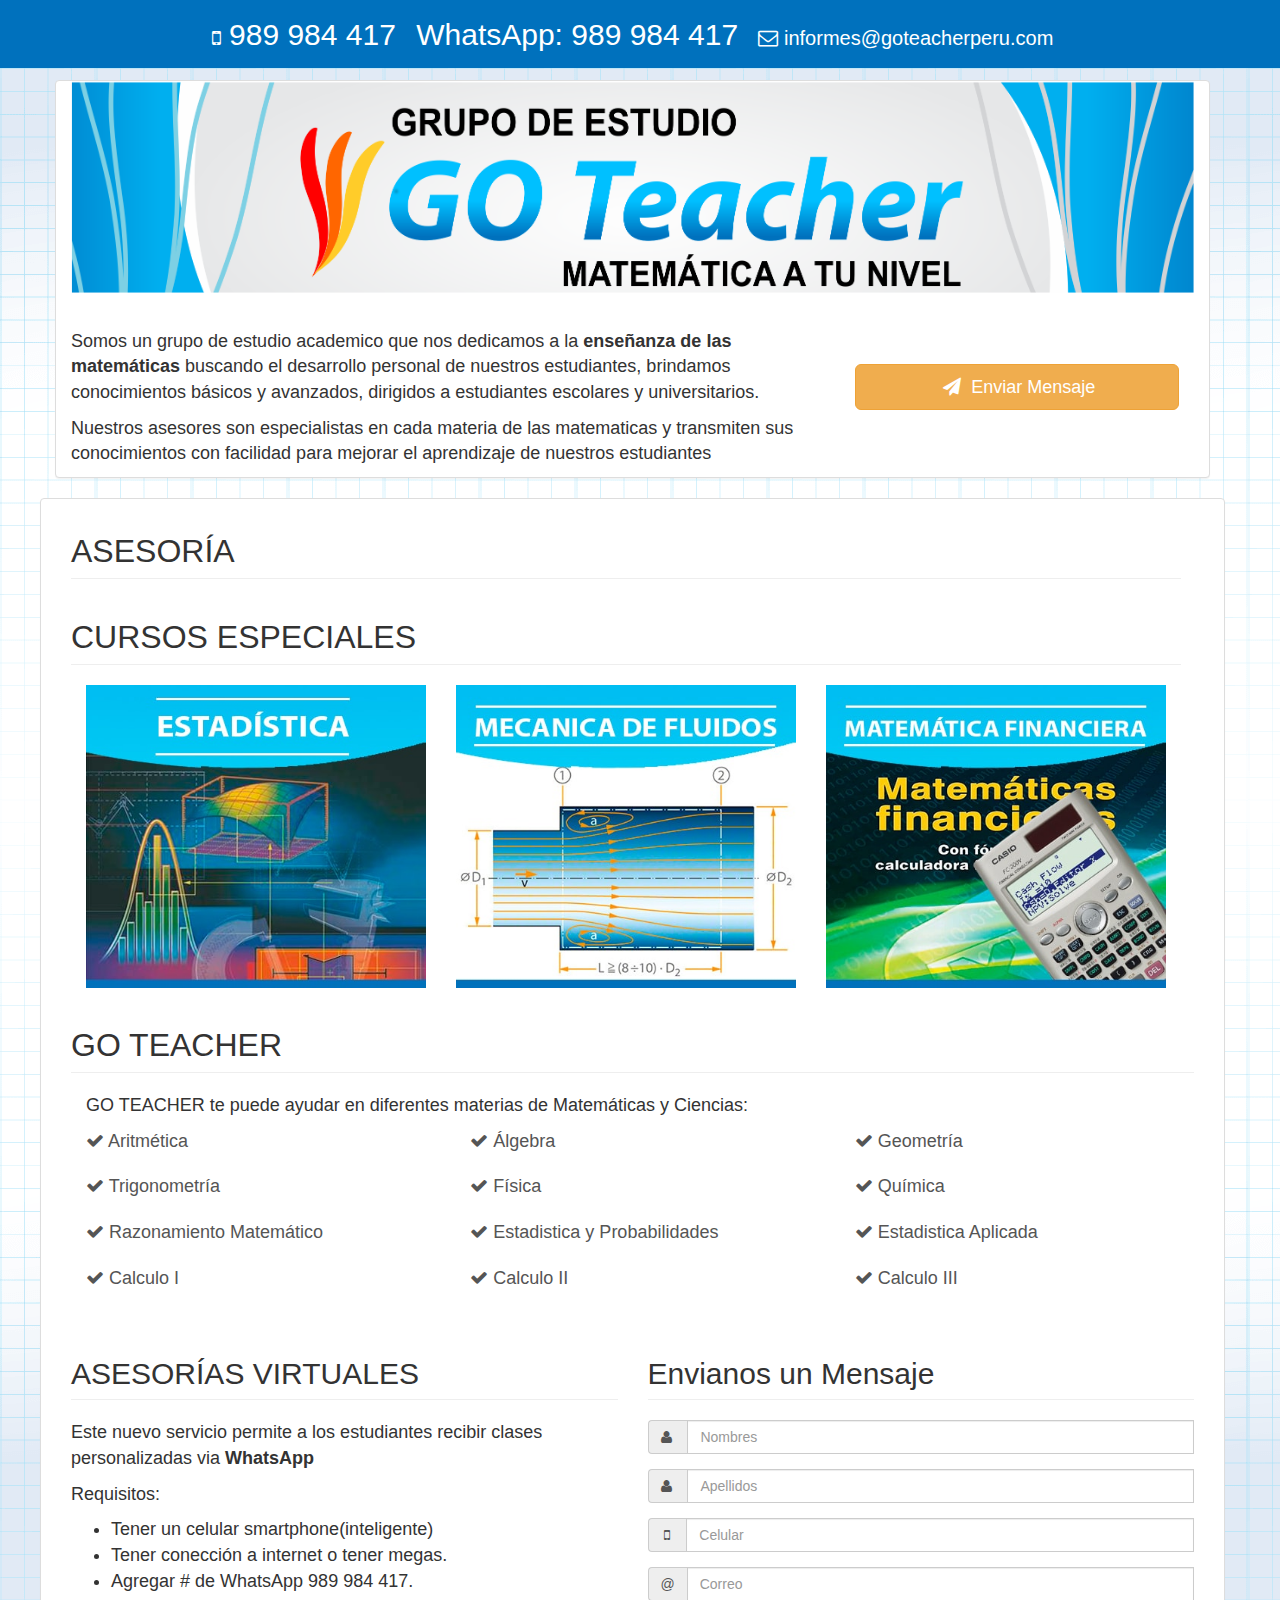
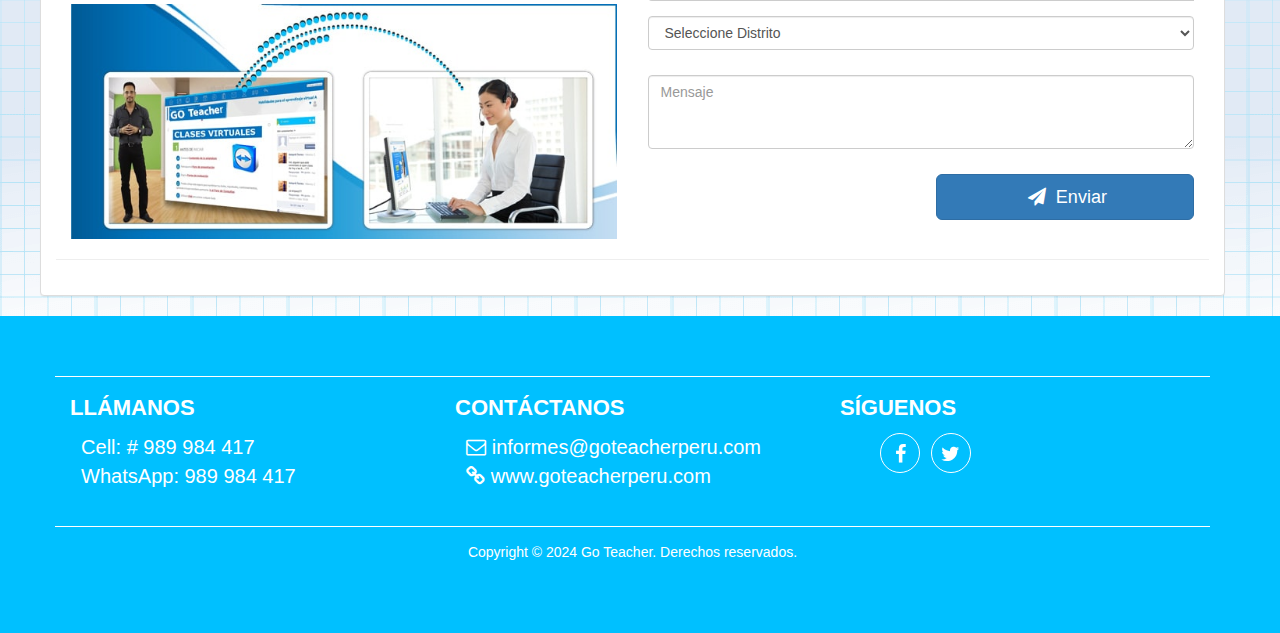
<file: index.html>
<!DOCTYPE html>
<html lang="en">

    <head itemscope itemtype="http://schema.org/WebSite">
        <meta charset="utf-8">
        <meta http-equiv="Content-Type" content="text/html; charset=shift_jis">
        <link rel="canonical" href="https://www.goteacherperu.com/" itemprop="url">
          <!--Mobile Stuff-->
          <meta name="google-site-verification" content="EFqy1tkRxxQ1tlJauSbT-pnIvdZtGid_TBf0aeMC5UY" />
          <meta name="viewport" content="width=device-width, initial-scale=1">
          <meta name="apple-mobile-web-app-capable" content="yes">
          <link rel="apple-touch-icon" href="utilitarios/img/icon_social/mysite-icon-ipad.jpg">
          <link rel="apple-touch-icon" sizes="76x76" href="utilitarios/img/icon_social/mysite-icon-ipad.jpg">
          <link rel="apple-touch-icon" sizes="120x120" href="utilitarios/img/icon_social/mysite-icon-iphone-retina.jpg">
          <link rel="apple-touch-icon" sizes="152x152" href="utilitarios/img/icon_social/mysite-icon-ipad-retina.jpg">
          <!--Twitter-->
          <meta name="twitter:card" content="mypicture">
          <meta name="twitter:site" content="@MyTwitter">
          <meta name="twitter:title" content="goteacherperu">
          <meta name="twitter:description" content="Resolvemos tus problemas">
          <meta name="twitter:image" content="utilitarios/img/icon_social/linktoapicture.jpg">
          <!--Facebook-->
          <meta property="og:image" content="utilitarios/img/icon_social/linktoapicture.jpg" itemprop="thumbnailUrl">
          <meta property="og:title" content="goteacherperu">
          <meta property="og:url" content="https://goteacherperu.com/">
          <meta property="og:site_name" content="MyFacebook">


        <meta http-equiv="X-UA-Compatible" content="IE=edge">
        <!--Favicon-->        
        <link rel="apple-touch-icon" sizes="57x57" href="utilitarios/img/favicon/apple-icon-57x57.png">
        <link rel="apple-touch-icon" sizes="60x60" href="utilitarios/img/favicon/apple-icon-60x60.png">
        <link rel="apple-touch-icon" sizes="72x72" href="utilitarios/img/favicon/apple-icon-72x72.png">
        <link rel="apple-touch-icon" sizes="76x76" href="utilitarios/img/favicon/apple-icon-76x76.png">
        <link rel="apple-touch-icon" sizes="114x114" href="utilitarios/img/favicon/apple-icon-114x114.png">
        <link rel="apple-touch-icon" sizes="120x120" href="utilitarios/img/favicon/apple-icon-120x120.png">
        <link rel="apple-touch-icon" sizes="144x144" href="utilitarios/img/favicon/apple-icon-144x144.png">
        <link rel="apple-touch-icon" sizes="152x152" href="utilitarios/img/favicon/apple-icon-152x152.png">
        <link rel="apple-touch-icon" sizes="180x180" href="utilitarios/img/favicon/apple-icon-180x180.png">
        <link rel="icon" type="image/png" sizes="192x192"  href="utilitarios/img/favicon/android-icon-192x192.png">
        <link rel="icon" type="image/png" sizes="32x32" href="utilitarios/img/favicon/favicon-32x32.png">
        <link rel="icon" type="image/png" sizes="96x96" href="utilitarios/img/favicon/favicon-96x96.png">
        <link rel="icon" type="image/png" sizes="16x16" href="utilitarios/img/favicon/favicon-16x16.png">
        <link rel="manifest" href="utilitarios/img/favicon/manifest.json">
        <meta name="msapplication-TileColor" content="#ffffff">
        <meta name="msapplication-TileImage" content="utilitarios/img/favicon/ms-icon-144x144.png">
        <meta name="theme-color" content="#ffffff">
        <link rel="shortcut icon" href="utilitarios/img/favicon/favicon.ico" />

        <!--Google, Bing, Yahoo Robots-->
        <title>GRUPO DE ESTUDIO GO TEACHER particulares de estadística DESCRIPTIVA e INFERENCIAL-CALCULO, I, II, III</title>
        <meta name="description" content="Clases particulares de matemática y estadística a domicilio,desde un nivel pre universitario y universitario, tambien se raliza resolucion de tareas">
        <meta name="keywords" content="Profesor de matemática, profesor de estadística, profesor de calculo, profesor pre universitario, profesor universitario, academia para universitarios, asesoría para universitarios, profesor para escolares">

        <!-- MY ESTILO CSS -->
        <link href="utilitarios/css/estilo.css" rel="stylesheet">

        <!-- Custom CSS -->
        <link href="utilitarios/css/modern-business.css" rel="stylesheet">
                            <link href="utilitarios/css/half-slider.css" rel="stylesheet">
                    <link href="utilitarios/css/estilo_caja.css" rel="stylesheet">
                    
        <!-- Bootstrap Core CSS -->
        <link href="utilitarios/css/bootstrap.css" rel="stylesheet">

        <!-- Custom Fonts -->
        <link href="utilitarios/css/font-awesome/css/font-awesome.min.css" rel="stylesheet" type="text/css">

        <!-- HTML5 Shim and Respond.js IE8 support of HTML5 elements and media queries -->
        <!-- WARNING: Respond.js doesnt work if you view the page via file: -->
        <!--[if lt IE 9]>
            <script src="https://oss.maxcdn.com/libs/html5shiv/3.7.0/html5shiv.js"></script>
            <script src="https://oss.maxcdn.com/libs/respond.js/1.4.2/respond.min.js"></script>
        <![endif]-->

        <!-- jQuery -->
        <script src="utilitarios/js/jquery2.1.3.min.js"></script>
        <script>
            

        var baseurl = '';

        </script>

        <!-- Bootstrap Core JavaScript -->
        <script src="utilitarios/js/bootstrap.min.js"></script>
                            <script src="utilitarios/js/jquery.validate.min.js"></script>
                    <script src="utilitarios/js/js_informes.js"></script>
                    
        <!-- Etiqueta global de sitio (gtag.js) de Google Analytics -->
        <script async src="https://www.googletagmanager.com/gtag/js?id=GA_TRACKING_ID"></script>
        <script>
          window.dataLayer = window.dataLayer || [];
          function gtag(){dataLayer.push(arguments);}
          gtag('js', new Date());

          gtag('config', 'GA_TRACKING_ID');
        </script>
    </head>

    <body id="classbody" class="classbody"  background="utilitarios/img/fondo/bg.png"  >    <!-- Navigation -->
<nav class="navbar navbar-inverse navbar-fixed-top" role="navigation">
<div class="navbar-inicio">
    <div class="container cambiocontainer">
        <!-- Brand and toggle get grouped for better mobile display -->
        <div class="navbar-header idnavbar" id="idnavbar">            
            <!-- INFORMACION GOTEACHER>
            <button style="margin-top: 20px !important" type="button" class="navbar-toggle noclick" data-toggle="collapse" data-target="#bs-example-navbar-collapse-1">
                <span class="sr-only">Toggle navigation</span>
                <span class="icon-bar"></span>
                <span class="icon-bar"></span>
                <span class="icon-bar"></span>
            </button -->
            <a class="navbar-brand" href="">

                
            </a>

                
        </div>
        <!-- Collect the nav links, forms, and other content for toggling -->
        <div class="collapse navbar-collapse" id="bs-example-navbar-collapse-1">
            <div class="top__right col-md-12 col-sm-12 txt-center">
                <p class="text-center">
                    <span><i class="fa fa-mobile-phone fa-1x"></i> 989 984 417  </span>
                    <span>WhatsApp: 989 984 417 </span>
                    <span><i class="fa fa-envelope-o"><a href="Informes" class="infotxt"> informes@goteacherperu.com</a></i></span>
                </p>
            </div>
            <br/>
          
        </div>
        <!-- /.navbar-collapse -->
    </div>
    <!-- /.container -->
    </div>
</nav><!-- Page Content -->
<div class="container" style="margin-top:80px; ">
    <div class="panel panel-default">
        <div class="row">
            <div class="col-md-12 col-sm-12 col-xs-12">
                <div class="col-md-12 col-sm-12 col-xs-12">
                    <img class="img-responsive" src="utilitarios/img/banner/logos.png" alt="GO Teacher">
                </div>
            </div>
            <div class="row"><div class="col-md-12 col-sm-12 col-xs-12"><p>&nbsp;</p></div></div>
            <div class="col-md-12 col-sm-12 col-xs-12">
                <div class="col-md-8 col-sm-8 col-xs-12">
                    <p class="text-justifi">Somos un grupo de estudio academico que nos dedicamos a la <b>enseñanza de las matemáticas</b> buscando el desarrollo personal de nuestros estudiantes, brindamos conocimientos básicos y avanzados, dirigidos a estudiantes escolares y universitarios.</p>
                    <p class="text-justifi">Nuestros asesores son especialistas en cada materia de las matematicas y transmiten sus conocimientos con facilidad para mejorar el aprendizaje de nuestros estudiantes</p>
                </div>
                <div class="col-md-4 col-sm-4 col-xs-12">
                    <div class="row"><p>&nbsp;</p></div>
                    <div class="col-md-12 col-sm-12 col-xs-12">
                        <a href="#enviarmsn" type="button" class="btn btn-warning btn-lg center-block btn-block enviarmsn">&nbsp;<i class="fa fa-send"></i>&nbsp;&nbsp;Enviar Mensaje</a>
                    </div>
                </div>                
            </div>
        </div>      
    </div>
</div>


<div class="container" style="">

    <div class="row">        
        <!-- /.panel -->
        
        <div class="panel panel-default">
            <!-- /.panel-heading -->
            <div class="panel-body">
            <!-- Marketing Icons Section -->
                <div class="row portfolio-items" style="">
                    <div class="col-md-12 col-sm-12 col-xs-12">
                        <div class="col-md-12 col-sm-12 col-xs-12">
                            <h1 class="page-header sansserif">ASESOR&IacuteA</h1>
                        </div>
                        <div class="col-xs-12" style="">
                                                </div>
                    </div>
                </div>
                <!-- /.row -->

                <!-- Marketing Icons Section -->
                <div class="row portfolio-items" style="">
                    <div class="col-md-12 col-sm-12 col-xs-12">
                        <div class="col-md-12 col-sm-12 col-xs-12">
                            <h1 class="page-header sansserif">CURSOS ESPECIALES</h1>
                        </div>
                        <div class="col-md-12 col-sm-12 col-xs-12" style="">
                            <div class="col-md-4 col-sm-4 col-xs-12" style="padding-bottom: 20px; ">
                                <img src="utilitarios/img/caja/estadistica.jpg" class="img-responsive center-block" title="ASESORIA ESTADISTICA"/>            
                            </div>

                            <div class="col-md-4 col-sm-4 col-xs-12" style="padding-bottom: 20px; ">
                                <img src="utilitarios/img/caja/mecanica_de_fluidos.jpg" class="img-responsive center-block" title="ASESORIA MECANICA DE FLUIDOS"/>            
                            </div>

                            <div class="col-md-4 col-sm-4 col-xs-12" style="padding-bottom: 20px; ">
                                <img src="utilitarios/img/caja/matematica_finaciera.jpg" class="img-responsive center-block" title="ASESORIA MATEMATICA FINANCIERA"/>            
                            </div>
                        </div>
                    </div>
                </div>
                <!-- /.row -->

                <!-- Marketing Icons Section -->
                <div class="row">
                    <div class="col-md-12 col-sm-12 col-xs-12">
                        <div class="col-md-12 col-sm-12 col-xs-12">
                            <h1 class="page-header sansserif">GO TEACHER</h1>
                        </div>
                        <div class="col-md-12 col-sm-12 col-xs-12">
                            <div class="col-md-12 col-sm-12 col-xs-12">
                                GO TEACHER  te puede ayudar en diferentes materias de Matem&aacuteticas y Ciencias:
                            </div>            
                        </div>
                    </div>
                </div>


                <div class="row">
                    <div class="col-md-12 col-sm-12 col-xs-12">
                        <div class="col-md-4">
                            <a href="javascript:void(0);" class="list-group-item" style="border: none !important;">
                                <span class="fa fa-check"></span> Aritm&eacutetica</a>
                        </div>

                        <div class="col-md-4">
                            <a href="javascript:void(0);" class="list-group-item" style="border: none !important;">
                                <span class="fa fa-check"></span> &Aacutelgebra
                            </a>
                        </div>

                        <div class="col-md-4">
                            <a href="javascript:void(0);" class="list-group-item" style="border: none !important;">
                                <span class="fa fa-check"></span> Geometr&iacutea
                            </a>
                        </div>

                        <div class="col-md-4">
                            <a href="javascript:void(0);" class="list-group-item" style="border: none !important;">
                                <span class="fa fa-check"></span> Trigonometr&iacutea
                            </a>
                        </div>

                        <div class="col-md-4">
                            <a href="javascript:void(0);" class="list-group-item" style="border: none !important;">
                                <span class="fa fa-check"></span> F&iacutesica
                            </a>
                        </div>

                        <div class="col-md-4">
                            <a href="javascript:void(0);" class="list-group-item" style="border: none !important;">
                                <span class="fa fa-check"></span> Qu&iacutemica
                            </a>
                        </div>

                        <div class="col-md-4">
                            <a href="javascript:void(0);" class="list-group-item" style="border: none !important;">
                                <span class="fa fa-check"></span> Razonamiento Matem&aacutetico
                            </a>
                        </div>

                        <div class="col-md-4">
                            <a href="javascript:void(0);" class="list-group-item" style="border: none !important;">
                                <span class="fa fa-check"></span> Estadistica y Probabilidades
                            </a>
                        </div>

                        <div class="col-md-4">
                            <a href="javascript:void(0);" class="list-group-item" style="border: none !important;">
                                <span class="fa fa-check"></span> Estadistica Aplicada
                            </a>
                        </div>

                        <div class="col-md-4">
                            <a href="javascript:void(0);" class="list-group-item" style="border: none !important;">
                                <span class="fa fa-check"></span> Calculo I
                            </a>
                        </div>

                        <div class="col-md-4">
                            <a href="javascript:void(0);" class="list-group-item" style="border: none !important;">
                                <span class="fa fa-check"></span> Calculo II
                            </a>
                        </div>

                        <div class="col-md-4">
                            <a href="javascript:void(0);" class="list-group-item" style="border: none !important;">
                                <span class="fa fa-check"></span> Calculo III
                            </a>
                        </div>
                    </div>
                </div>
                <!-- /.row -->
                <div class="row"><p>&nbsp;</p></div>
                <!-- Features Section -->
                <div class="row">
                    <div class="col-md-12 col-sm-12 col-xs-12">
                    	<div class="col-md-6 col-sm-6 col-xs-12">
                            <h2 class="page-header sansserif">ASESOR&IacuteAS VIRTUALES</h2>
                            <p class="text-justifi">Este nuevo servicio permite a los estudiantes recibir clases personalizadas via <b>WhatsApp</b> </p>
                            <p>Requisitos:</p>            

                            <ul>
                                <li>Tener un celular smartphone(inteligente) </li>
                                <li>Tener conecci&oacuten a internet o tener megas.</li>
                                <li>Agregar # de WhatsApp 989 984 417.</li>
                            </ul>
                            <img class="img-responsive" src="utilitarios/img/banner/asesoriavirtual.jpg" alt="">
                        </div> 
                        <div class="col-md-6 col-sm-6 col-xs-12" name="enviarmsn" id="enviarmsn">
                            <h2 class="page-header sansserif">Envianos un Mensaje</h2>
                            <form class="form-horizontal" role="form" name="enviarMensaje" id="formInformes" novalidate="novalidate">
                                <div class="form-group">
                                    <div class="col-sm-12">
                                        <div class="input-group">
                                            <span class="input-group-addon"><i class="fa fa-user"></i>&nbsp;</span>
                                            <input type="text" class="form-control" name="inputNombres" id="inputNombres" placeholder="Nombres" aria-describedby="inputGroupSuccess2Status" required="" data-validation-required-message="Ingrese su Nombre." aria-required="true">
                                            <p class="help-block"></p>
                                        </div>
                                    </div>
                                </div>

                                <div class="form-group">
                                    <div class="col-sm-12">
                                        <div class="input-group">
                                            <span class="input-group-addon"><i class="fa fa-user"></i>&nbsp;</span>
                                            <input type="text" class="form-control" name="inputApellidos" id="inputApellidos" placeholder="Apellidos" aria-describedby="inputGroupSuccess2Status" required="" data-validation-required-message="Ingrese sus Apellidos." aria-required="true">
                                            <p class="help-block"></p>
                                        </div>
                                    </div>
                                </div>

                                <div class="form-group">
                                    <div class="col-sm-12">
                                        <div class="input-group">
                                            <span class="input-group-addon">&nbsp;<i class="fa fa-mobile-phone"></i>&nbsp;</span>
                                            <input type="text" class="form-control" name="inputCelular" id="inputCelular" placeholder="Celular" aria-describedby="inputGroupSuccess2Status">
                                            <p class="help-block"></p>
                                        </div>
                                    </div>
                                </div>

                                <div class="form-group">
                                    <div class="col-sm-12">
                                        <div class="input-group">
                                            <span class="input-group-addon">@</span>
                                            <input type="text" class="form-control" name="inputCorreo" id="inputCorreo" placeholder="Correo" aria-describedby="inputGroupSuccess2Status">
                                            <p class="help-block"></p>
                                        </div>
                                    </div>
                                </div>

                                <div class="form-group">
                                    <div class="col-sm-12">
                                      <select class="form-control" id="inputDistrito" name="inputDistrito">
                                          <option value="">Seleccione Distrito</option>
                                            <option value="1714">LA MOLINA</option>
                                            <option value="1719">MIRAFLORES</option>
                                            <option value="1744">SAN BORJA</option>
                                            <option value="2360">SURCO</option>
                                            <option value="1651">CHORRILLOS</option>
                                            <option value="1746">LOS OLIVOS</option>
                                            <option value="1738">INDEPENDENCIA</option>
                                            <option value="1646">ATE</option>
                                            <option value="1731">SAN MIGUEL</option>
                                            <option value="2363">OTROS</option>
                                          </select>
                                        <p class="help-block"></p>
                                    </div>
                                </div>

                                <div class="form-group">
                                    <div class="col-sm-12">
                                        <textarea class="form-control" rows="3" id="textareaMensaje" placeholder="Mensaje" name="textareaMensaje"></textarea>
                                        <p class="help-block"></p>
                                    </div>
                                </div>

                                <div class="form-group">
                                    <div class="col-sm-offset-6 col-sm-6">
                                      <button type="submit" class="btn btn-primary btn-lg center-block btn-block">&nbsp;<i class="fa fa-send"></i>&nbsp;&nbsp;Enviar</button>
                                    </div>
                                </div>
                            </form>
                    
                        </div>                  
                    </div>
                </div>
                <!-- /.row -->

                <hr>

           
            </div>
            <!-- /.panel-body -->
        </div>
        <!-- /.panel -->
    </div>
    <!-- /.row -->
</div>
<!-- /.container -->

<!-- Modal -->
<div class="modal fade" id="videoModal" tabindex="-1" role="dialog" aria-labelledby="videoModal" aria-hidden="true">
    <div class="modal-dialog">
        <div class="modal-content">
            <div class="modal-body">
                <button type="button" class="close" data-dismiss="modal" aria-hidden="true">&times;</button>
                <div>
                    <iframe width="100%" height="350" src=""></iframe>
                </div>
            </div>
        </div>
    </div>
</div>
<!-- /.modal -->

<!-- Script to Activate the Carousel -->
<script>
    $('.carousel').carousel({
        interval: 3000 //changes the speed
    });

    //FUNCTION TO GET AND AUTO PLAY YOUTUBE VIDEO FROM DATATAG
    function autoPlayYouTubeModal() {
        var trigger = $("body").find('[data-toggle="modal"]');
        trigger.click(function () {
            var theModal = $(this).data("target"),
                    videoSRC = $(this).attr("data-theVideo"),
                    videoSRCauto = videoSRC + "?autoplay=1";
            $(theModal + ' iframe').attr('src', videoSRCauto);
            $(theModal + ' button.close').click(function () {
                $(theModal + ' iframe').attr('src', videoSRC);
            });
        });
    }
    $(document).ready(function () {
        autoPlayYouTubeModal();        
    });
</script><!-- Footer -->
<footer class="footer-wrapper mt-50" style="margin:0 !important;">
    <div class="container">
        <div class="row">
            <div class="col-md-12">
            <div class="footer-bottom">
            <div class="col-md-4">
                <div class="row">
                    <div class="footer-contact col-xs-12"><p class="tam_letra"><b>LL&AacuteMANOS</b></p></div>
                </div>
                <div class="row">
                    <div class="footer-contact col-xs-11">&nbsp;&nbsp;Cell: <span> # 989 984 417  </span></div>
                </div>
                <div class="row">
                    <div class="footer-contact col-xs-11">&nbsp;&nbsp;WhatsApp: <span> 989 984 417  </span></div>
                </div>
            </div>

            <div class="col-md-4">
                <div class="row">
                    <div class="footer-contact col-md-12"><p class="tam_letra"><b>CONT&AacuteCTANOS</b></p></div>
                </div>
				<div class="row">
                    <div class="footer-contact col-xs-11">&nbsp;&nbsp;<i class="fa fa-envelope-o fa-1x"></i> <a href="Informes" style="text-decoration:none;font-family: 'Helvetica Neue',Helvetica,Arial,sans-serif !important; color:#fff;">informes@goteacherperu.com</a></div>
                </div>
                <div class="row">
                    <div class="footer-contact col-xs-11">&nbsp;&nbsp;<i class="fa fa-link fa-1x"></i> <a href="Informes" style="text-decoration:none;font-family: 'Helvetica Neue',Helvetica,Arial,sans-serif !important; color:#fff;">www.goteacherperu.com</a></div>
                </div>                
            </div>

            <div class="col-md-4">
                <div class="row">
                    <div class="footer-contact col-md-12"><p class="tam_letra"><b>S&IacuteGUENOS</b></p></div>
                    <div class="footer-contact col-md-12">
                        <div class="social-icon less-margin-top">
                            <ul>
                                <li><a target="_blank" title="Facebook" href="https://www.facebook.com/pg/goteacher20"><i class="fa fa-facebook"> </i></a></li>

                                <li><a target="_blank" title="Twitter" href="#"><i class="fa fa-twitter"></i></a></li>
                            </ul>
                        </div>
                    </div>
                </div>
            </div>
            </div>
            </div>
        </div>

        <div class="row">
            <div class="col-md-12">
                <p>&nbsp;</p>
            </div>
        </div>
        <div class="row">
            <div class="col-md-12">
                <div class="footer-bottom">
                    <div class="copyright-text">
                        <p align="center" style="font-size:14px;">Copyright &copy; 2024 Go Teacher. Derechos reservados.</p>
                    </div>
                </div>
            </div>
        </div>
    </div>
</footer>
</body>
<script type="text/javascript">

</script>
</html>
</file>
<file: utilitarios/css/estilo.css>
/*
To change this license header, choose License Headers in Project Properties.
To change this template file, choose Tools | Templates
and open the template in the editor.
*/
/*
    Created on : 30-nov-2015, 14:03:33
    Author     : AnibaL
*/
/*---------------------------
SOCIAL ICON STYLE
-----------------------------*/
.footer-wrapper {
    background : #00c0ff;
    padding    : 60px 0;
    }

.footer-contact {
    font-size      : 20px;
    color          : #fff;
    }

.footer-contact span {
    margin-right : 30px;
    }

.footer-contact span a {
    color : #252627;
    }

.less-margin-top {
    margin-top : 0px
    }

.footer-bottom {
    padding-top : 15px;
    border-top  : 1px solid #fff;
}

.copyright-text {
    color       : #fff;
    font-size   : 15px;
    line-height : 21px;
}
.social-icon {
    text-align : left;
}

.social-icon ul li {
    margin-right : 5px;
    padding      : 0;
    display      : inline-block;

}

.social-icon ul li:last-child {
    margin-right : 0;

}

.social-icon ul li a {
    height  : 24px;
    display : block;
}

/* --------------------
footer social icon
-----------------------*/

.footer-wrapper .social-icon i.fa {
    border-color : #fff;
    color        : #fff;
}

/*  Animated CSS
  -----------------------*/

.customNavigation i.fa {
    width       : 40px;
    height      : 40px;
    line-height : 24px;
}

.icustomNavigation i.fa::before {
    font-size   : 14px;
    line-height : 24px;
}

.social-icon i.fa {
    width  : 40px;
    height : 40px;
    border : 1px solid #D1D1D1;
}

.social-icon i.fa::before {
    font-size   : 20px;
    line-height : 40px;
}

.social-icon i.fa, .customNavigation i.fa {
    display            : inline-block;
    cursor             : pointer;
    margin             : 0px;
    text-align         : center;
    position           : relative;
    z-index            : 1;
    color              : #CACAC9;
    overflow           : hidden;
    border-radius      : 25px;
    -webkit-transition : all 0.5s;
    -moz-transition    : all 0.5s;
    transition         : all 0.5s;
}

.social-icon i.fa::before, .customNavigation i.fa::before, .services-box span i.fa::before {
    border-radius               : 2px;
    speak                       : none;
    display                     : block;
    -webkit-font-smoothing      : subpixel-antialiased !important;
    -webkit-backface-visibility : hidden;
    -moz-backface-visibility    : hidden;
    -ms-backface-visibility     : hidden;
}

.social-icon i.fa::after, .customNavigation i.fa::after, .services-box span i.fa::after {
    pointer-events : none;
    position       : absolute;
    width          : 100%;
    height         : 100%;
    content        : '';
    display        : none;
    box-sizing     : content-box;
}

.social-icon i.fa:hover, .customNavigation i.fa:hover {
    background   : #9ED154;
    color        : #FFFFFF;
    line-height  : 20px;
    border-color : #9ED154;
}

.social-icon i.fa:hover::before, .customNavigation i.fa:hover::before, .services-box span i.fa:hover::before {
    -webkit-animation : toRightFromLeft 0.3s forwards;
    -moz-animation    : toRightFromLeft 0.3s forwards;
    animation         : toRightFromLeft 0.3s forwards;
}

.customNavigation i.fa:before, .social-icon i.fa:before, .services-box span i.fa:before {
    -webkit-animation : toLeftFromRight 0.3s forwards;
    -moz-animation    : toLeftFromRight 0.3s forwards;
    animation         : toLeftFromRight 0.3s forwards;
}

.customNavigation i.fa {
    display            : inline-block;
    cursor             : pointer;
    margin             : 0px;
    text-align         : center;
    position           : relative;
    z-index            : 1;
    color              : #6E6F6F;
    overflow           : hidden;
    -webkit-transition : all 0.5s;
    -moz-transition    : all 0.5s;
    transition         : all 0.5s;
    background         : #FFFFFF;
    border-radius      : 50%;
    line-height        : 20px;
    font-size          : 15px;
    width              : 20px;
    height             : 20px;
}

.services-box span.icon {
    position           : absolute;
    left               : 0;
    top                : 5px;
    font-size          : 30px;
    background         : #9ED154;
    height             : 80px;
    width              : 80px;
    text-align         : center;
    color              : #FFFFFF;
    line-height        : 80px;
    display            : inline-block;
    cursor             : pointer;
    z-index            : 1;
    overflow           : hidden;
    border-radius      : 1px;
    -webkit-transition : all 0.5s;
    -moz-transition    : all 0.5s;
    transition         : all 0.5s;
    -webkit-transform  : translateZ(0);
}

.services-box span.icon:hover {
    background   : #2D2D2D;
    border-color : #9ED154;
    color        : #FFFFFF;
    cursor       : pointer;
}


.tam_letra {
    font-size: 22px;
}
.tam_num {
    font-size: 23px;
}

.panel-green {
    border-color: #5cb85c;
}
.panel-green > .panel-heading {
    color: #fff;
    background-color: #5cb85c;
    border-color: #337ab7;
}
.panel-green > .panel-heading + .panel-collapse > .panel-body {
    border-top-color: #5cb85c;
}
.panel-green > .panel-heading .badge {
    color: #337ab7;
    background-color: #fff;
}
.panel-green > .panel-footer + .panel-collapse > .panel-body {
    border-bottom-color: #5cb85c;
}

.panel-green a {
    color: #5cb85c;
}

.panel-green a:hover {
    color: #3d8b3d;
}


.panel-red {
    border-color: #d9534f !important;
}
.panel-red > .panel-heading {
    color: #fff;
    background-color: #d9534f;
    border-color: #d9534f !important;
}
.panel-red > .panel-heading + .panel-collapse > .panel-body {
    border-top-color: #d9534f;
}
.panel-red > .panel-heading .badge {
    color: #d9534f;
    background-color: #fff;
}
.panel-red > .panel-footer + .panel-collapse > .panel-body {
    border-bottom-color: #d9534f;
}

.panel-red a {
    color: #d9534f;
}

.panel-red a:hover {
    color: #d9534f;
}

.panel-yellow {
    border-color: #f0ad4e !important;
}

.panel-yellow .panel-heading {
    border-color: #f0ad4e !important;
    color: #fff;
    background-color: #f0ad4e;
}

.panel-yellow a {
    color: #f0ad4e;
}

.panel-yellow a:hover {
    color: #df8a13;
}
.top {
  padding: 2px 0;
  color:#fff;
}

.top__left h1 {
  font-size: 11px;
  font-weight: normal;
  padding: 5px 0 0 15px;
}

.top__right {
  font-size: 20px;
  color:#fff;
  line-height: 20px;
  margin-top: 25px;
  padding-bottom : 10px;
}

@media screen and (min-width: 750px) {
  .top__right {
    text-align: center;
    font-size: 30px !important;
   }
}
@media screen and (min-width: 750px) {   
   .top__right p {
    font-size: 30px !important;
   }
}


.top__right span {
  padding: 0 6px;
}

.top__right i {
  font-size: 20px;
}

.page-header {
    margin: 20px 0 !important;
}
</file>
<file: utilitarios/css/estilo_caja.css>
.panel-primary > .panel-heading {background-color:#fff !important;}
/****************************
ISOTope
****************************/
.isotope,
.isotope .isotope-item {
    /* change duration value to whatever you like */
    -webkit-transition-duration: 0.8s;
    -moz-transition-duration: 0.8s;
    -ms-transition-duration: 0.8s;
    -o-transition-duration: 0.8s;
    transition-duration: 0.8s;
}

.isotope {
    -webkit-transition-property: height, width;
    -moz-transition-property: height, width;
    -ms-transition-property: height, width;
    -o-transition-property: height, width;
    transition-property: height, width;
}

.isotope .isotope-item {
    -webkit-transition-property: -webkit-transform, opacity,top,left;
    -moz-transition-property: -moz-transform, opacity,top,left;
    -ms-transition-property: -ms-transform, opacity,top,left;
    -o-transition-property: -o-transform, opacity,top,left;
    transition-property: transform, opacity,top,left;
}

/**** disabling Isotope CSS3 transitions ****/
.isotope.no-transition,
.isotope.no-transition .isotope-item,
.isotope .isotope-item.no-transition {
    -webkit-transition-duration: 0s;
    -moz-transition-duration: 0s;
    -ms-transition-duration: 0s;
    -o-transition-duration: 0s;
    transition-duration: 0s;
}
/****************************
Img overlay
****************************/
.img-overlay { width: 100%; height: 100%; position: relative; background-size: 100%; background-repeat: no-repeat; background-position: 0 150px;
} .img-overlay img { width: 100%;
} .item-img-overlay { width: 100%; height: 100%; position: absolute; left: 0%; top: 0; text-align: center; -moz-box-sizing: border-box; -webkit-box-sizing: border-box; box-sizing: border-box; -webkit-transition: all 500ms; -moz-transition: all 500ms; -o-transition: all 500ms; transition: all 500ms; overflow: hidden;
} .item-img-overlay:hover { filter: alpha(opacity=1); opacity: 1;
} .item-img-overlay .item_img_overlay_content { position: absolute; background-color: #0071bd; height: 40px; width: 100%; top: auto; bottom: 0; opacity: 0; -webkit-transform: translateY(100%); -moz-transform: translateY(100%); -ms-transform: translateY(100%); -o-transform: translateY(100%); transform: translateY(100%); -webkit-backface-visibility: hidden; -moz-backface-visibility: hidden; backface-visibility: hidden; -webkit-transition: -webkit-transform 0.4s, opacity 0.1s 0.3s; -moz-transition: -moz-transform 0.4s, opacity 0.1s 0.3s; -o-transition: -moz-transform 0.4s, opacity 0.1s 0.3s; transition: transform 0.4s, opacity 0.1s 0.3s;
}
.item-img-overlay:hover .item_img_overlay_content { opacity: 1; -webkit-transform: translateY(0px); -moz-transform: translateY(0px); -ms-transform: translateY(0px); transform: translateY(0px); -webkit-transition: -webkit-transform 0.4s, opacity 0.1s; -moz-transition: -moz-transform 0.4s, opacity 0.1s; transition: transform 0.4s, opacity 0.1s;
} .img-overlay:hover img { opacity: 0.5;
} .team-member-image.img-overlay:hover .item_img_overlay_content { opacity: 1; -webkit-transform: translateY(0px); -moz-transform: translateY(0px); -ms-transform: translateY(0px); transform: translateY(0px); -webkit-transition: -webkit-transform 0.4s, opacity 0.1s; -moz-transition: -moz-transform 0.4s, opacity 0.1s; transition: transform 0.4s, opacity 0.1s;
}
.team-member-image.img-overlay .item_img_overlay_content { position: absolute; background-color: #0071bd; height: 40px; width: 100%; top: auto; bottom: 0; opacity: 0; -webkit-transform: translateY(100%); -moz-transform: translateY(100%); -ms-transform: translateY(100%); transform: translateY(100%); -webkit-backface-visibility: hidden; -moz-backface-visibility: hidden; backface-visibility: hidden; -webkit-transition: -webkit-transform 0.4s, opacity 0.1s 0.3s; -moz-transition: -moz-transform 0.4s, opacity 0.1s 0.3s; transition: transform 0.4s, opacity 0.1s 0.3s;
} .item-img-overlay a:hover { text-decoration: none;
} .img-overlay:hover .item-img-overlay { opacity: 1;
} .img-overlay .item_img_overlay_content { position: absolute; background-color: #0071bd; height: 40px; width: 100%; top: auto; bottom: 0; opacity: 0; -webkit-transform: translateY(100%); -moz-transform: translateY(100%); -ms-transform: translateY(100%); transform: translateY(100%); -webkit-backface-visibility: hidden; -moz-backface-visibility: hidden; backface-visibility: hidden; -webkit-transition: -webkit-transform 0.4s, opacity 0.1s 0.3s; -moz-transition: -moz-transform 0.4s, opacity 0.1s 0.3s; transition: transform 0.4s, opacity 0.1s 0.3s;
}
.img-overlay:hover .item_img_overlay_content { opacity: 1; filter: progid:DXImageTransform.Microsoft.Matrix(Dy=0); -webkit-transform: translateY(0px); -moz-transform: translateY(0px); -ms-transform: translateY(0px); -o-transform: translateY(0px); transform: translateY(0px);
} .item-img-overlay .item_img_overlay_content i { margin-right: 10px;
} .item-img-overlay { color: #fff;
} .item-img-overlay a { color: #fff;
}
.item-img-overlay a:hover { color: #fff !important;
} a.portfolio-zoom icon-resize-full:hover { color: #0071bd !important;
} .item-img-overlay i { background-color: white; background-color: rgba(255, 255, 255, 0.95); color: #0071bd; border-radius: 50%; width: 40px; height: 40px; line-height: 40px; text-align: center; font-size: 18px; cursor: pointer; display: inline-block; position: relative; -webkit-transition: background-color, color 0.4s; -moz-transition: background-color, color 0.4s; -o-transition: background-color, color 0.4s; transition: background-color, color 0.4s;
}
.item-img-overlay i:hover { color: #0071bd;
} .item-img-overlay i:hover { background-color: #0071bd; color: white; color: rgba(255, 255, 255, 0.95);
} .item-img-overlay .portfolio-zoom { position: absolute; top: 50%; margin-top: -40px; right: 50%; margin-right: -20px; background-color: white; background-color: rgba(255, 255, 255, 0.95); color: #0071bd; border-radius: 50%; width: 40px; height: 40px; line-height: 43px; text-align: center; font-size: 18px; transform: scale(0); -webkit-transform: scale(0); -moz-transform: scale(0); -o-transform: scale(0); -ms-transform: scale(0); cursor: pointer; z-index: 1;
}
.item-img-overlay .portfolio-zoom:hover { color: #0071bd !important;
} .item-img-overlay:hover .portfolio-zoom,
.item-img-overlay:hover i,
.thumb-label-item:hover .portfolio-zoom,
.feature-image:hover .portfolio-zoom,
.blog-post-featured-img:hover .portfolio-zoom { opacity: 0.8; -webkit-animation-fill-mode: forwards; -webkit-animation-name: overlay-animation; -webkit-animation-duration: 0.5s; -webkit-animation-timing-function: linear; -webkit-animation-delay: 0s; -moz-animation-fill-mode: forwards; -moz-animation-name: overlay-animation; -moz-animation-duration: 0.5s; -moz-animation-timing-function: linear; -moz-animation-delay: 0s; -o-animation-fill-mode: forwards; -o-animation-name: overlay-animation; -o-animation-duration: 0.5s; -o-animation-timing-function: linear; -o-animation-delay: 0s; animation-fill-mode: forwards; animation-name: overlay-animation; animation-duration: 0.5s; animation-timing-function: linear; animation-delay: 0s; transform: scale(1) \9;
} @-webkit-keyframes overlay-animation { 0% { -webkit-transform: scale(1.5); opacity: 0; } 50% { -webkit-transform: scale(0.5); } 100% { -webkit-transform: scale(1); opacity: 1; }
}
@-moz-keyframes overlay-animation { 0% { -moz-transform: scale(1.5); opacity: 0; } 50% { -moz-transform: scale(0.5); } 100% { -moz-transform: scale(1); opacity: 1; }
}
@-o-keyframes overlay-animation { 0% { -o-transform: scale(1.5); opacity: 0; } 50% { -o-transform: scale(0.5); } 100% { -o-transform: scale(1); opacity: 1; }
}
@keyframes overlay-animation { 0% { transform: scale(1.5); opacity: 0; } 50% { transform: scale(0.5); } 100% { transform: scale(1); opacity: 1; }
}
.img-overlay { overflow: hidden;
} .img-overlay img { -webkit-transition: all 0.6s; -moz-transition: all 0.6s; -ms-transition: all 0.6s; -o-transition: all 0.6s; transition: all 0.6s;
} .img-overlay:hover img { -webkit-transform: translateY(-40px); -moz-transform: translateY(-40px); -ms-transform: translateY(-40px); -o-transform: translateY(-40px); transform: translateY(-40px);
} .feature .img-overlay:hover img { -webkit-transform: translateY(0); -moz-transform: translateY(0); -ms-transform: translateY(0); transform: translateY(0);
}
.feature .item-img-overlay .portfolio-zoom { margin-top: -20px;
}



@-webkit-keyframes fadeIn {
    0% {opacity: 0;}
    100% {opacity: 1;}
}

@-moz-keyframes fadeIn {
    0% {opacity: 0;}
    100% {opacity: 1;}
}

@-o-keyframes fadeIn {
    0% {opacity: 0;}
    100% {opacity: 1;}
}

@keyframes fadeIn {
    0% {opacity: 0;}
    100% {opacity: 1;}
}

.animated {
    -webkit-animation-duration: 1s;
    -moz-animation-duration: 1s;
    -o-animation-duration: 1s;
    animation-duration: 1s;
    -webkit-animation-fill-mode: both;
    -moz-animation-fill-mode: both;
    -o-animation-fill-mode: both;
    animation-fill-mode: both;
    visibility: hidden !important;
}

.animatedVisi {
    visibility: visible !important;
}

@-webkit-keyframes fadeInUp {
    0% {
        opacity: 0;
        -webkit-transform: translateY(20px);
    }

    100% {
        opacity: 1;
        -webkit-transform: translateY(0);
    }
}

@-moz-keyframes fadeInUp {
    0% {
        opacity: 0;
        -moz-transform: translateY(20px);
    }

    100% {
        opacity: 1;
        -moz-transform: translateY(0);
    }
}

@-o-keyframes fadeInUp {
    0% {
        opacity: 0;
        -o-transform: translateY(20px);
    }

    100% {
        opacity: 1;
        -o-transform: translateY(0);
    }
}

@keyframes fadeInUp {
    0% {
        opacity: 0;
        transform: translateY(20px);
    }

    100% {
        opacity: 1;
        transform: translateY(0);
    }
}

.animated.fadeInUp {
    -webkit-animation-name: fadeInUp;
    -moz-animation-name: fadeInUp;
    -o-animation-name: fadeInUp;
    animation-name: fadeInUp;
}
/***Portfolio
****************************/
.portfolio-filter-container { clear: both; overflow: hidden; margin: 0 0 30px 0; text-align: center; padding: 1px 0 0 0;} 
.portfolio-filter { list-style-type: none; margin: 0; padding: 3px 0; display: inline-block;} 
.portfolio-filter li { float: left; margin: 0 0 0 20px;} 
.portfolio-filter li:first-child { margin-left: 0;} 
.portfolio-filter li a { padding: 5px 10px; border-radius: 5px;} 
.portfolio-filter li a.portfolio-selected,.portfolio-filter li a:hover { background-color: #184780; color: #fefefe; text-decoration: none;}
.portfolio-filter-label { text-transform: uppercase; float: left; padding: 0 10px 0 0; margin: 3px 0 0 0; font-weight: bold;} 
/**
Portfolio Items
*/
.portfolio { clear: both; overflow: hidden;}
.portfolio-items { padding: 0px 0 0 0; clear: both; width: 100%; margin: auto;} 
.boxed .thumb-label-item { width: 288px;} 
.thumb-label-item .thumb-label-item-img { margin-bottom: 6px;} 
.thumb-label-item .thumb-label-item-img img { width: 100%;} 
.thumb-label-item { width: 229px;}
 .portfolio-items { width: 100%;} /**/
.thumb-label-item .thumb-label-item-title { margin: 0 0 0px 0; display: block; font-size: 16px; text-transform: uppercase; line-height: 40px; width: 100%; margin: 0 auto;} 
.thumb-label-item .thumb-label-title-tags { font-size: 11px; font-style: italic; text-align: center; position: absolute; bottom: 23%; width: 100%; margin: 0 auto;} /* 2 Columns*/
.portfolio-items-cols2 .thumb-label-item { width: 464px;} 
.boxed .portfolio-items-cols2 .thumb-label-item { width: 464px;} 
.portfolio-items-cols2 .thumb-label-item .thumb-label-item-title { font-size: 20px; bottom: 50%;} 
.portfolio-items-cols2 .thumb-label-item .thumb-label-title-tags { bottom: 35%; font-size: 13px;} /* 3 cols & 3 cols boxed */
.portfolio-items.portfolio-items-cols3 .thumb-label-item { width: 307px;} 
.boxed .portfolio-items-cols3 .thumb-label-item { width: 290px;} /*****************************/

@media (max-width: 767px)
{
.portfolio-items, .thumb-label-item {
        width: 100% !important;
    }

    .portfolio-filter {
        width: 100%;
    }

    .portfolio-filter li {
        float: none;
        width: 100%;
        margin: 0;
        display: block;
    }

    .portfolio-filter li:first-child {
        margin-left: 0;
    }

    .portfolio-filter li a {
        padding: 5px 10px;
        border-radius: 5px;
        width: 100%;
        display: block;
        margin: 2px 0 0 0;
        box-sizing: border-box;
    }

}
@media (min-width: 1200px)
{


    .thumb-label-item {
        width: 280px;
    }

    .portfolio-items {
        width: 1170px;
    }

    .boxed .thumb-label-item {
        width: 229px;
    }

    .boxed .portfolio-items {
        width: 940px;
    }

    /* 2 cols & 2 cols boxed */
    .portfolio-items-cols2 .thumb-label-item {
        width: 582px;
    }

    .boxed .portfolio-items-cols2 .thumb-label-item {
        width: 464px;
    }

    /* 3 cols & 3 cols boxed */
    .portfolio-items.portfolio-items-cols3 .thumb-label-item {
        width: 386px;
    }

    .boxed .portfolio-items-cols3 .thumb-label-item {
        width: 290px;
    }
}


@media (min-width: 768px) and (max-width: 939px)
{


    .thumb-label-item, .boxed .thumb-label-item {
        width: 175px;
    }

    .portfolio-items, .boxed .portfolio-items {
        width: 724px;
    }

    /* 2 cols & 2 cols boxed */
    .portfolio-items-cols2 .thumb-label-item,
    .boxed .portfolio-items-cols2 .thumb-label-item {
        width: 356px;
    }

    /* 3 cols & 3 cols boxed */
    .portfolio-items.portfolio-items-cols3 .thumb-label-item {
        width: 237px;
    }

    .boxed .portfolio-items-cols3 .thumb-label-item {
        width: 234px;
    }
}

.portfolio-filter li a:hover, .dropcaps.dropcaps-color-style, .carousel-container .carousel-icon:hover,.team-member-image.img-overlay .item_img_overlay_content{
    background-color: {{skin_color}};
}
</file>
<file: utilitarios/css/modern-business.css>
/*!
 * Start Bootstrap - Modern Business HTML Template (http://startbootstrap.com)
 * Code licensed under the Apache License v2.0.
 * For details, see http://www.apache.org/licenses/LICENSE-2.0.
 */

/* Global Styles */

html,
body {
    height: 100%;
}

body {
    /* padding-top: 100px; Required padding for .navbar-fixed-top. Remove if using .navbar-static-top. Change if height of navigation changes. */
}


.infotxt{
    text-decoration:none;font-family: 'Helvetica Neue',Helvetica,Arial,sans-serif !important; 
    color:#fff !important;
}
.img-portfolio {
    margin-bottom: 30px;
}

.img-hover:hover {
    opacity: 0.8;
}

/* Home Page Carousel */

header.carousel {
    height: 50%;
}

header.carousel .item,
header.carousel .item.active,
header.carousel .carousel-inner {
    height: 100%;
}

header.carousel .fill {
    width: 100%;
    height: 100%;
    background-position: center;
    background-size: cover;
}

/* 404 Page Styles */

.error-404 {
    font-size: 100px;
}

/* Pricing Page Styles */

.price {
    display: block;
    font-size: 50px;
    line-height: 50px;
}

.price sup {
    top: -20px;
    left: 2px;
    font-size: 20px;
}

.period {
    display: block;
    font-style: italic;
}

/* Footer Styles */

footer {
    margin: 50px 0;
}

/* Responsive Styles */

@media(max-width:991px) {
    .customer-img,
    .img-related {
        margin-bottom: 30px;
    }
}

@media(max-width:767px) {
    .img-portfolio {
        margin-bottom: 15px;
    }

    header.carousel .carousel {
        height: 70%;
    }
}
</file>
<file: utilitarios/css/half-slider.css>
/*!
 * Start Bootstrap - Half Slider HTML Template (http://startbootstrap.com)
 * Code licensed under the Apache License v2.0.
 * For details, see http://www.apache.org/licenses/LICENSE-2.0.
 */

html,
body {
    height: 100%;
}

/* You can change the height of the carousel by changing the height in the class below. It is set to 50% by default, but can be any height! */

.carousel {
    height: 50%;
}

.item,
.active,
.carousel-inner {
    height: 100%;
}

/* Background images are set within the HTML using inline CSS, not here */

.fill {
    width: 100%;
    height: 100%;
    background-position: center;
    -webkit-background-size: cover;
    -moz-background-size: cover;
    background-size: cover;
    -o-background-size: cover;
}
.panel-primary > .panel-heading {background-color:#fff !important;}
</file>
